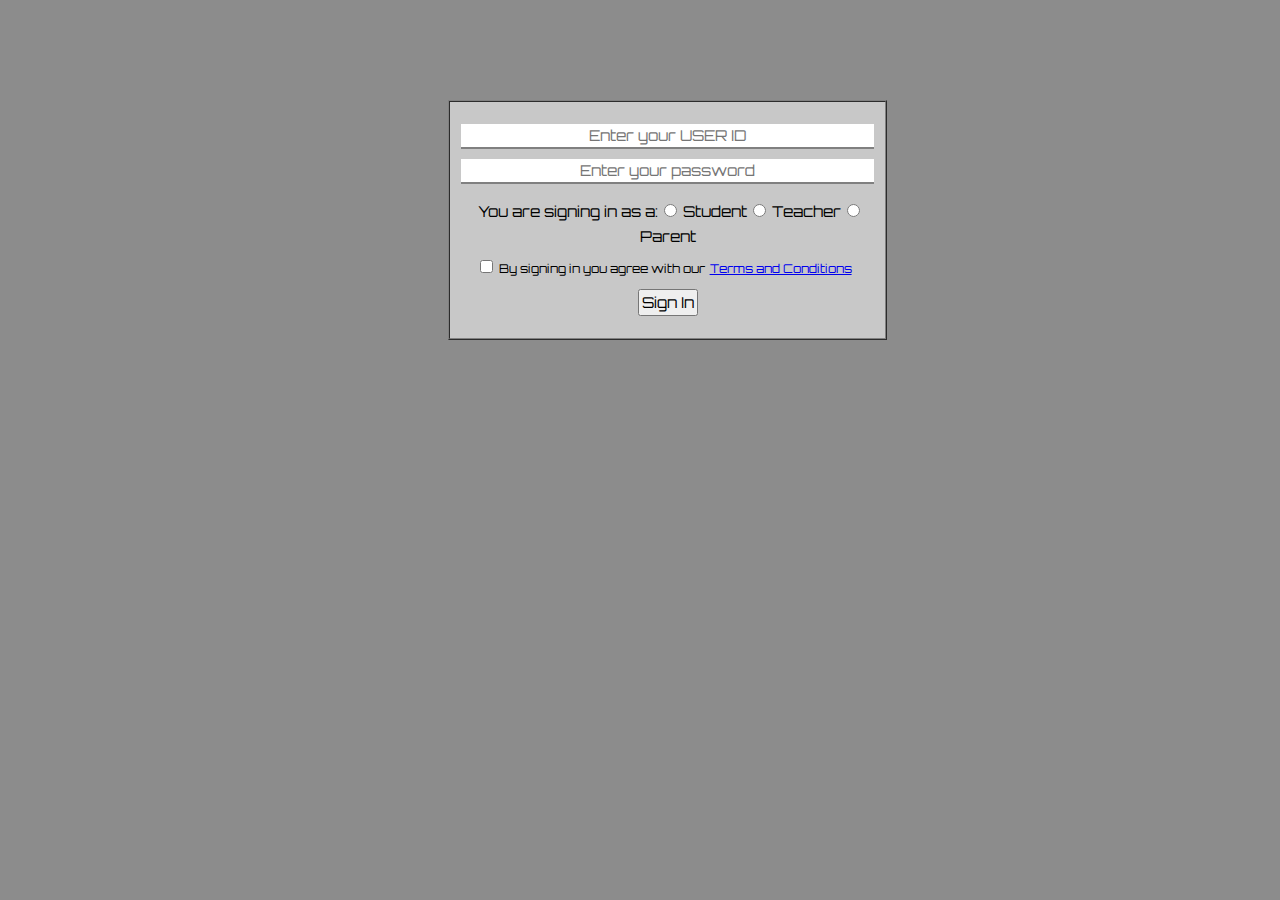
<file: logIn.html>
<!DOCTYPE html>
<html>
<head>
    <title>Form2</title>
    <meta name="viewport" content="width=device-width, initial-scale=1.0">
    <link rel="preconnect" href="https://fonts.gstatic.com">
    <link href="https://fonts.googleapis.com/css2?family=Orbitron:wght@700&display=swap" rel="stylesheet">
    <style>
    body{
        background-color: rgba(0, 0, 0, 0.452);
    }
    *{
        font-size: 15px;
        font-family:  'Orbitron', sans-serif;
    }
    input{
        display: block;
    }
    input[type="radio"],input[type="checkbox"],label[for="TnC"]{
        display: inline;
    }
    input[type="text"],input[type="password"]{
        width: 95%;
        border: none;
        border-bottom: 2px solid gray;
    }
    #tnc label,#tnc a,input[type="checkbox"]{
        margin: auto;
        font-size: 12px;
    }
    main *{
        padding: 2px;
        margin: 10px auto;
        text-align: center;
    }
    main{
        margin: auto;
        border: 2px ridge gray;
        width: 34vw;
        position: absolute;
        top:100px;
        left: 35%;
        background-color: rgb(200, 200, 200);
    }
    @media screen and (max-width:1150px) {
        main{
            left:5%;
            width: 90vw;
        }
    }
    </style>
</head>
<body>
    <main>
        <form onsubmit="backto()">
            <input type="text" id="Uid" placeholder="Enter your USER ID" required>
            <input type="password" id="pwd" placeholder="Enter your password" required>
            <span>You are signing in as a:</span>
            <input type="radio" name="proff" id="stu" value="Student" required>
            <label for="stu">Student</label>
            <input type="radio" name="proff" id="teachr" value="Teacher" required>
            <label for="teachr">Teacher</label>
            <input type="radio" name="proff" id="parnt" value="Parent" required>
            <label for="parnt">Parent</label>
            <div id="tnc">
                <input type="checkbox" name="tnc" id="TnC" required>
                <label for="TnC">By signing in you agree with our <a href="#">Terms and Conditions</a></label>
            </div>
            <input type="submit" value="Sign In">
        </form>
    </main>
</body>
<script>
    function backto(){
        // window.open("index.html");
        window.close();
    }
</script>
</html>
</file>
